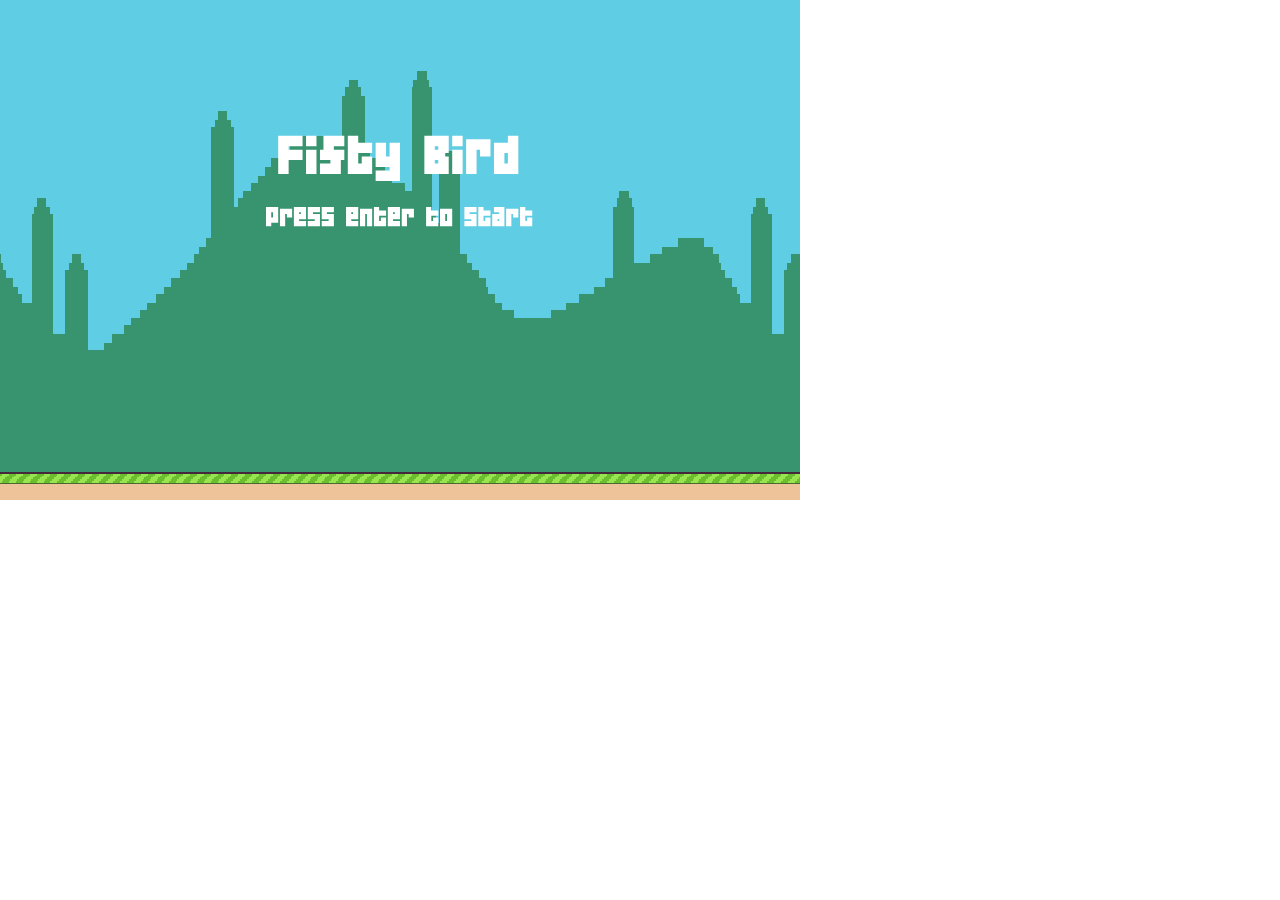
<file: flappy/index.html>
<!DOCTYPE html>
<html lang="">

<head>
  <meta charset="utf-8">
  <meta name="viewport" content="width=device-width, initial-scale=1.0">
  <title>Flappy Bird</title>
  <style>
    body {
      padding: 0;
      margin: 0;
    }
  </style>
  <script src="p5/p5.js"></script>
  <script src="p5/p5.sound.js"></script>
  <script src="bird.js"></script>
  <script src="pipe.js"></script>
  <script src="sketch.js"></script>
</head>

<body>
  <main>
  </main>
</body>

</html>
</file>
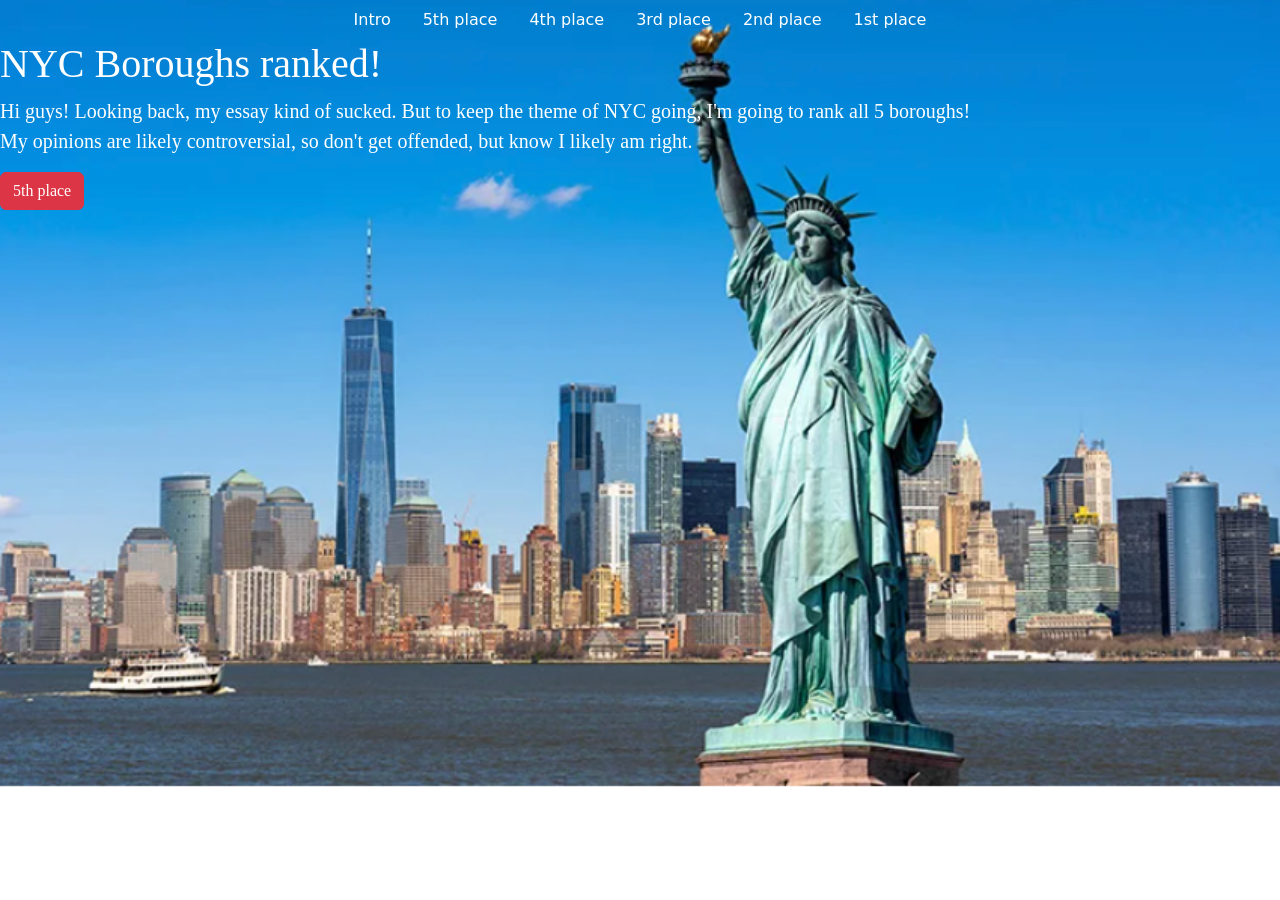
<file: homepage/index.html>
<!DOCTYPE html>

<html lang="en">
    <head>
        <link href="https://cdn.jsdelivr.net/npm/bootstrap@5.2.3/dist/css/bootstrap.min.css" rel="stylesheet" integrity="sha384-rbsA2VBKQhggwzxH7pPCaAqO46MgnOM80zW1RWuH61DGLwZJEdK2Kadq2F9CUG65" crossorigin="anonymous">
        <script src="https://cdn.jsdelivr.net/npm/bootstrap@5.2.3/dist/js/bootstrap.bundle.min.js" integrity="sha384-kenU1KFdBIe4zVF0s0G1M5b4hcpxyD9F7jL+jjXkk+Q2h455rYXK/7HAuoJl+0I4" crossorigin="anonymous"></script>
        <link href="styles.css" rel="stylesheet">
        <title> Jacob's webpage </title>
        <style>
          body {
            background-image: url('Statue-of-liberty.png');
            background-repeat: no-repeat;
            background-size: cover
          }
        </style>

        <ul class="nav justify-content-center">
  <li class="nav-item">
    <a class="nav-link active" aria-current="page" href="index.html" style="color: #FFFFFF">Intro</a>
  </li>
  <li class="nav-item">
    <a class="nav-link" href="index1.html" style="color: #FFFFFF">5th place</a>
  </li>
  <li class="nav-item">
    <a class="nav-link" href="index2.html" style="color: #FFFFFF">4th place</a>
  </li>
  <li class="nav-item">
    <a class="nav-link" href="index3.html" style="color: #FFFFFF">3rd place</a>
  </li>
  <li class="nav-item">
    <a class="nav-link" href="index4.html" style="color: #FFFFFF">2nd place</a>
  </li>
  <li class="nav-item">
    <a class="nav-link" href="index5.html" style="color: #FFFFFF">1st place</a>
  </li>
</ul>
    </head>
    <body: id="Intro">
      <h1>NYC Boroughs ranked!</h1>
      <p>
        Hi guys! Looking back, my essay kind of sucked. But to keep the theme of NYC going, I'm going to rank all 5 boroughs! <br>
        My opinions are likely controversial, so don't get offended, but know I likely am right.
      </p>
      <a href="index1.html">
        <button type="button" class="btn btn-danger">5th place</button>
      </a>
    </body>
</html>
</file>
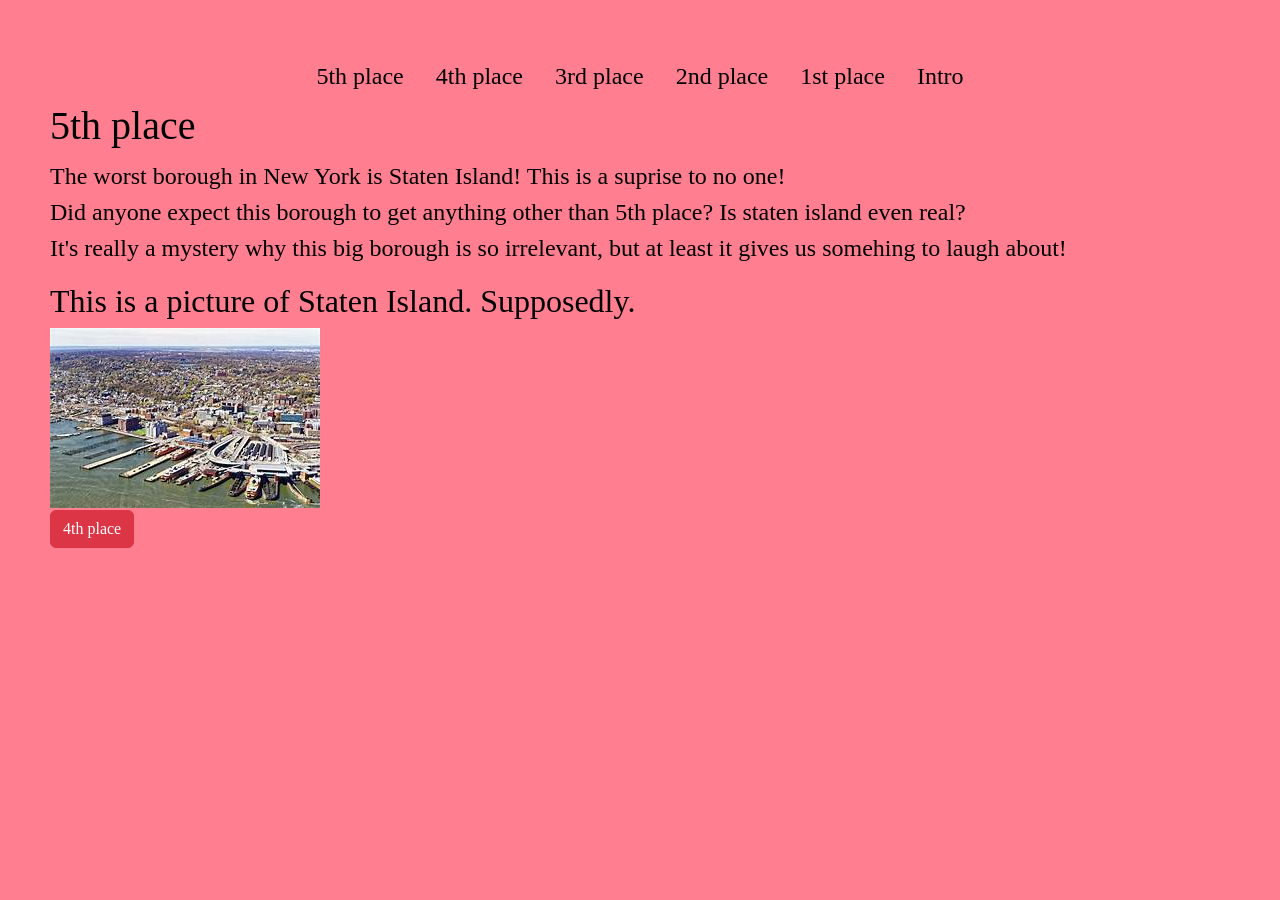
<file: homepage/index1.html>
<!DOCTYPE html>

<html lang="en">
    <head>
        <link href="https://cdn.jsdelivr.net/npm/bootstrap@5.2.3/dist/css/bootstrap.min.css" rel="stylesheet" integrity="sha384-rbsA2VBKQhggwzxH7pPCaAqO46MgnOM80zW1RWuH61DGLwZJEdK2Kadq2F9CUG65" crossorigin="anonymous">
        <script src="https://cdn.jsdelivr.net/npm/bootstrap@5.2.3/dist/js/bootstrap.bundle.min.js" integrity="sha384-kenU1KFdBIe4zVF0s0G1M5b4hcpxyD9F7jL+jjXkk+Q2h455rYXK/7HAuoJl+0I4" crossorigin="anonymous"></script>
        <link href="styles.css" rel="stylesheet">
        <title>Borough rank #5</title>

<ul class="nav justify-content-center">
  <li class="nav-item">
    <a class="nav-link active" aria-current="page" href="index1.html" style="color: #000000">5th place</a>
  </li>
  <li class="nav-item">
    <a class="nav-link" href="index2.html" style="color: #000000">4th place</a>
  </li>
  <li class="nav-item">
    <a class="nav-link" href="index3.html" style="color: #000000">3rd place</a>
  </li>
  <li class="nav-item">
    <a class="nav-link" href="index4.html" style="color: #000000">2nd place</a>
  </li>
  <li class="nav-item">
    <a class="nav-link" href="index5.html" style="color: #000000">1st place</a>
  </li>
  <li class="nav-item">
    <a class="nav-link" href="index.html" style="color: #000000">Intro</a>
  </li>
</ul>
    </head>
    <body id="R5">
        <h1>5th place</h1>
        <p>
            The worst borough in New York is Staten Island! This is a suprise to no one! <br>
            Did anyone expect this borough to get anything other than 5th place? Is staten island even real? <br>
            It's really a mystery why this big borough is so irrelevant, but at least it gives us somehing to laugh about!
        </p>
        <h2>This is a picture of Staten Island. Supposedly.</h2>
        <img src="Staten-Island.png" alt="Staten Island">
        <br>
        <a href="index2.html">
        <button type="button" class="btn btn-danger">4th place</button>
      </a>
    </body>
</html>
</file>
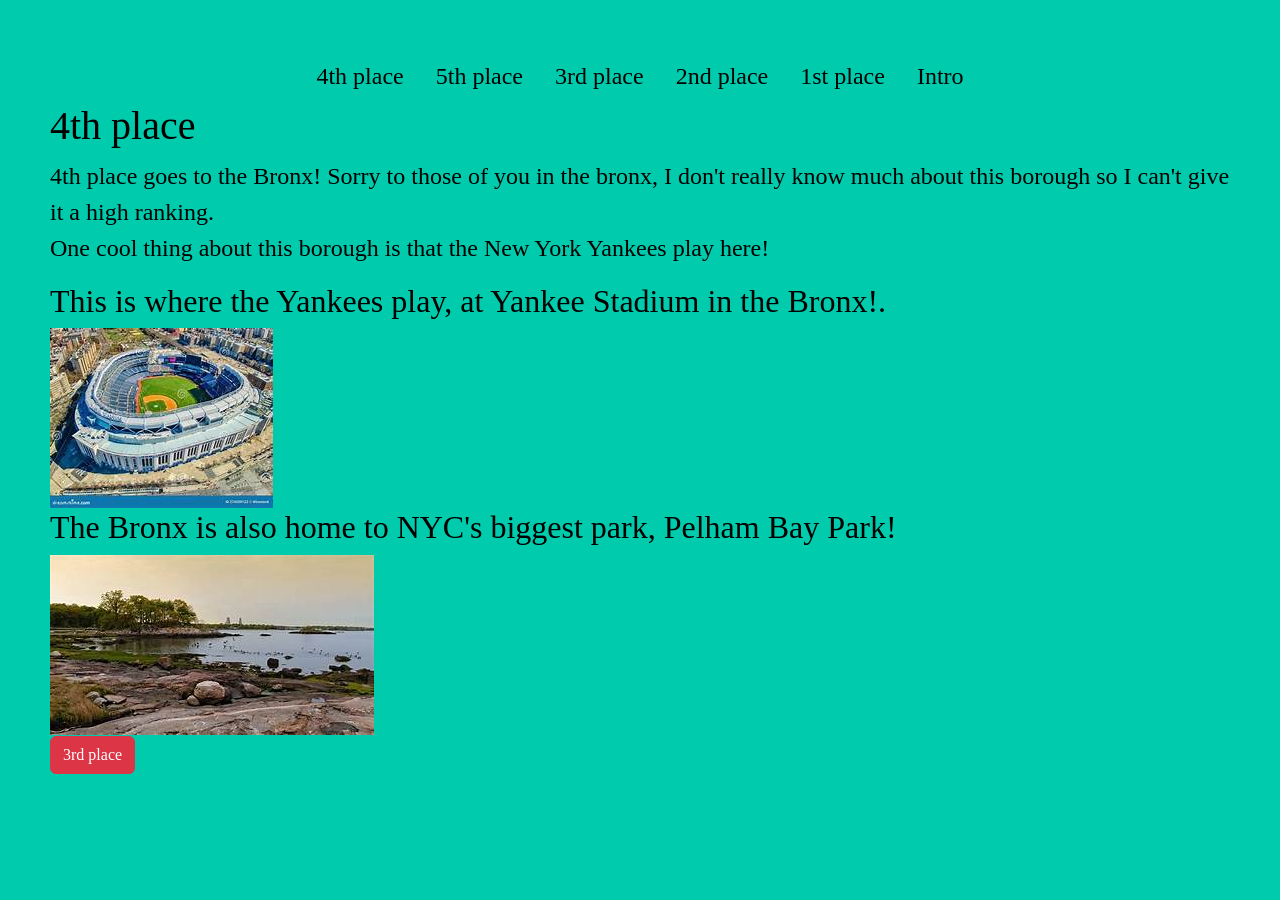
<file: homepage/index2.html>
<!DOCTYPE html>

<html lang="en">
    <head>
        <link href="https://cdn.jsdelivr.net/npm/bootstrap@5.2.3/dist/css/bootstrap.min.css" rel="stylesheet" integrity="sha384-rbsA2VBKQhggwzxH7pPCaAqO46MgnOM80zW1RWuH61DGLwZJEdK2Kadq2F9CUG65" crossorigin="anonymous">
        <script src="https://cdn.jsdelivr.net/npm/bootstrap@5.2.3/dist/js/bootstrap.bundle.min.js" integrity="sha384-kenU1KFdBIe4zVF0s0G1M5b4hcpxyD9F7jL+jjXkk+Q2h455rYXK/7HAuoJl+0I4" crossorigin="anonymous"></script>
        <link href="styles.css" rel="stylesheet">
        <title>Borough rank #4</title>

        <ul class="nav justify-content-center">
  <li class="nav-item">
    <a class="nav-link active" aria-current="page" href="index2.html" style="color: #000000">4th place</a>
  </li>
  <li class="nav-item">
    <a class="nav-link" href="index1.html" style="color: #000000">5th place</a>
  </li>
  <li class="nav-item">
    <a class="nav-link" href="index3.html" style="color: #000000">3rd place</a>
  </li>
  <li class="nav-item">
    <a class="nav-link" href="index4.html" style="color: #000000">2nd place</a>
  </li>
  <li class="nav-item">
    <a class="nav-link" href="index5.html" style="color: #000000">1st place</a>
  </li>
  <li class="nav-item">
    <a class="nav-link" href="index.html" style="color: #000000">Intro</a>
  </li>
</ul>
    </head>
    <body id="R4">
        <h1>4th place</h1>
        <p>
            4th place goes to the Bronx! Sorry to those of you in the bronx, I don't really know much about this borough so I can't give it a high ranking. <br>
            One cool thing about this borough is that the New York Yankees play here!
        </p>
        <h2>This is where the Yankees play, at Yankee Stadium in the Bronx!.</h2>
        <img src="Yankee-Stadium.png" alt="Yankees">
        <h2>The Bronx is also home to NYC's biggest park, Pelham Bay Park!</h2>
        <img src="Pelham-Bay.png" alt="Bronx">
        <br>
        <a href="index3.html" id="nextpage">
        <button type="button" class="btn btn-danger">3rd place</button>
      </a>
    </body>
</html>
</file>
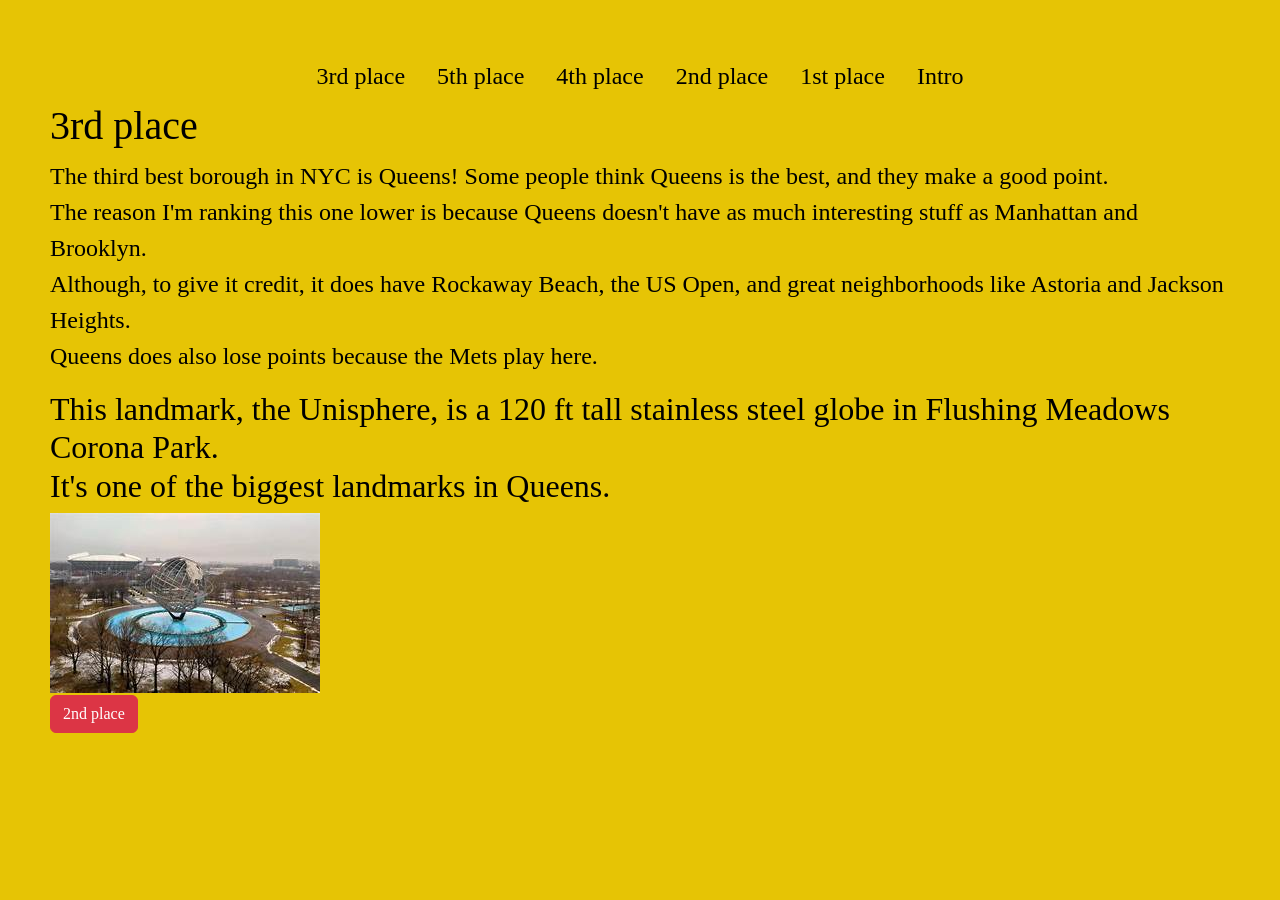
<file: homepage/index3.html>
<!DOCTYPE html>

<html lang="en">
    <head>
        <link href="https://cdn.jsdelivr.net/npm/bootstrap@5.2.3/dist/css/bootstrap.min.css" rel="stylesheet" integrity="sha384-rbsA2VBKQhggwzxH7pPCaAqO46MgnOM80zW1RWuH61DGLwZJEdK2Kadq2F9CUG65" crossorigin="anonymous">
        <script src="https://cdn.jsdelivr.net/npm/bootstrap@5.2.3/dist/js/bootstrap.bundle.min.js" integrity="sha384-kenU1KFdBIe4zVF0s0G1M5b4hcpxyD9F7jL+jjXkk+Q2h455rYXK/7HAuoJl+0I4" crossorigin="anonymous"></script>
        <link href="styles.css" rel="stylesheet">
        <title>Borough rank #3</title>

        <ul class="nav justify-content-center">
  <li class="nav-item">
    <a class="nav-link active" aria-current="page" href="index3.html" style="color: #000000">3rd place</a>
  </li>
  <li class="nav-item">
    <a class="nav-link" href="index1.html" style="color: #000000">5th place</a>
  </li>
  <li class="nav-item">
    <a class="nav-link" href="index2.html" style="color: #000000">4th place</a>
  </li>
  <li class="nav-item">
    <a class="nav-link" href="index4.html" style="color: #000000">2nd place</a>
  </li>
  <li class="nav-item">
    <a class="nav-link" href="index5.html" style="color: #000000">1st place</a>
  </li>
  <li class="nav-item">
    <a class="nav-link" href="index.html" style="color: #000000">Intro</a>
  </li>
</ul>
    </head>
    <body id="R3">
        <h1>3rd place</h1>
        <p>
            The third best borough in NYC is Queens! Some people think Queens is the best, and they make a good point. <br>
            The reason I'm ranking this one lower is because Queens doesn't have as much interesting stuff as Manhattan and Brooklyn. <br>
            Although, to give it credit, it does have Rockaway Beach, the US Open, and great neighborhoods like Astoria and Jackson Heights. <br>
            Queens does also lose points because the Mets play here.
        </p>
        <h2>This landmark, the Unisphere, is a 120 ft tall stainless steel globe in Flushing Meadows Corona Park.<br>
        It's one of the biggest landmarks in Queens.</h2>
        <img src="Unisphere.png" alt="Unisphere">
        <br>
        <a href="index4.html">
        <button type="button" class="btn btn-danger">2nd place</button>
      </a>
    </body>
</html>
</file>
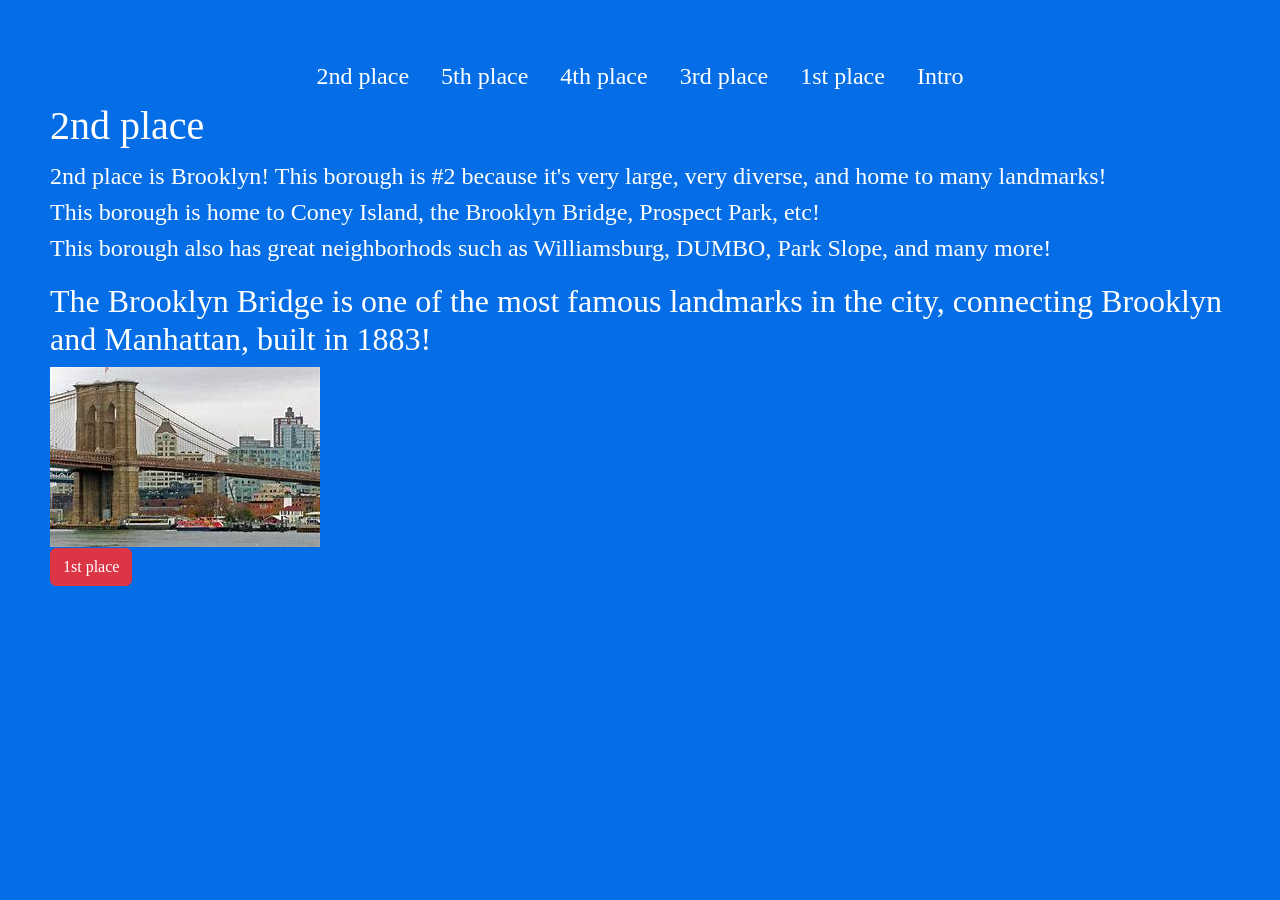
<file: homepage/index4.html>
<!DOCTYPE html>

<html lang="en">
    <head>
        <link href="https://cdn.jsdelivr.net/npm/bootstrap@5.2.3/dist/css/bootstrap.min.css" rel="stylesheet" integrity="sha384-rbsA2VBKQhggwzxH7pPCaAqO46MgnOM80zW1RWuH61DGLwZJEdK2Kadq2F9CUG65" crossorigin="anonymous">
        <script src="https://cdn.jsdelivr.net/npm/bootstrap@5.2.3/dist/js/bootstrap.bundle.min.js" integrity="sha384-kenU1KFdBIe4zVF0s0G1M5b4hcpxyD9F7jL+jjXkk+Q2h455rYXK/7HAuoJl+0I4" crossorigin="anonymous"></script>
        <link href="styles.css" rel="stylesheet">
        <title>Borough rank #2</title>

        <ul class="nav justify-content-center">
  <li class="nav-item">
    <a class="nav-link active" aria-current="page" href="index4.html" style="color: #FFFFFF">2nd place</a>
  </li>
  <li class="nav-item">
    <a class="nav-link" href="index1.html" style="color: #FFFFFF">5th place</a>
  </li>
  <li class="nav-item">
    <a class="nav-link" href="index2.html" style="color: #FFFFFF">4th place</a>
  </li>
  <li class="nav-item">
    <a class="nav-link" href="index3.html" style="color: #FFFFFF">3rd place</a>
  </li>
  <li class="nav-item">
    <a class="nav-link" href="index5.html" style="color: #FFFFFF">1st place</a>
  </li>
  <li class="nav-item">
    <a class="nav-link" href="index.html" style="color: #FFFFFF">Intro</a>
  </li>
</ul>
    </head>
    <body id="R2">
        <h1>2nd place</h1>
        <p>
            2nd place is Brooklyn! This borough is #2 because it's very large, very diverse, and home to many landmarks! <br>
            This borough is home to Coney Island, the Brooklyn Bridge, Prospect Park, etc! <br>
            This borough also has great neighborhods such as Williamsburg, DUMBO, Park Slope, and many more!
        </p>
        <h2>The Brooklyn Bridge is one of the most famous landmarks in the city, connecting Brooklyn and Manhattan, built in 1883!</h2>
        <img src="Brooklyn-Bridge.png" alt="BrooklynBridge">
        <br>
        <a href="index5.html">
        <button type="button" class="btn btn-danger">1st place</button>
      </a>
    </body>
</html>
</file>
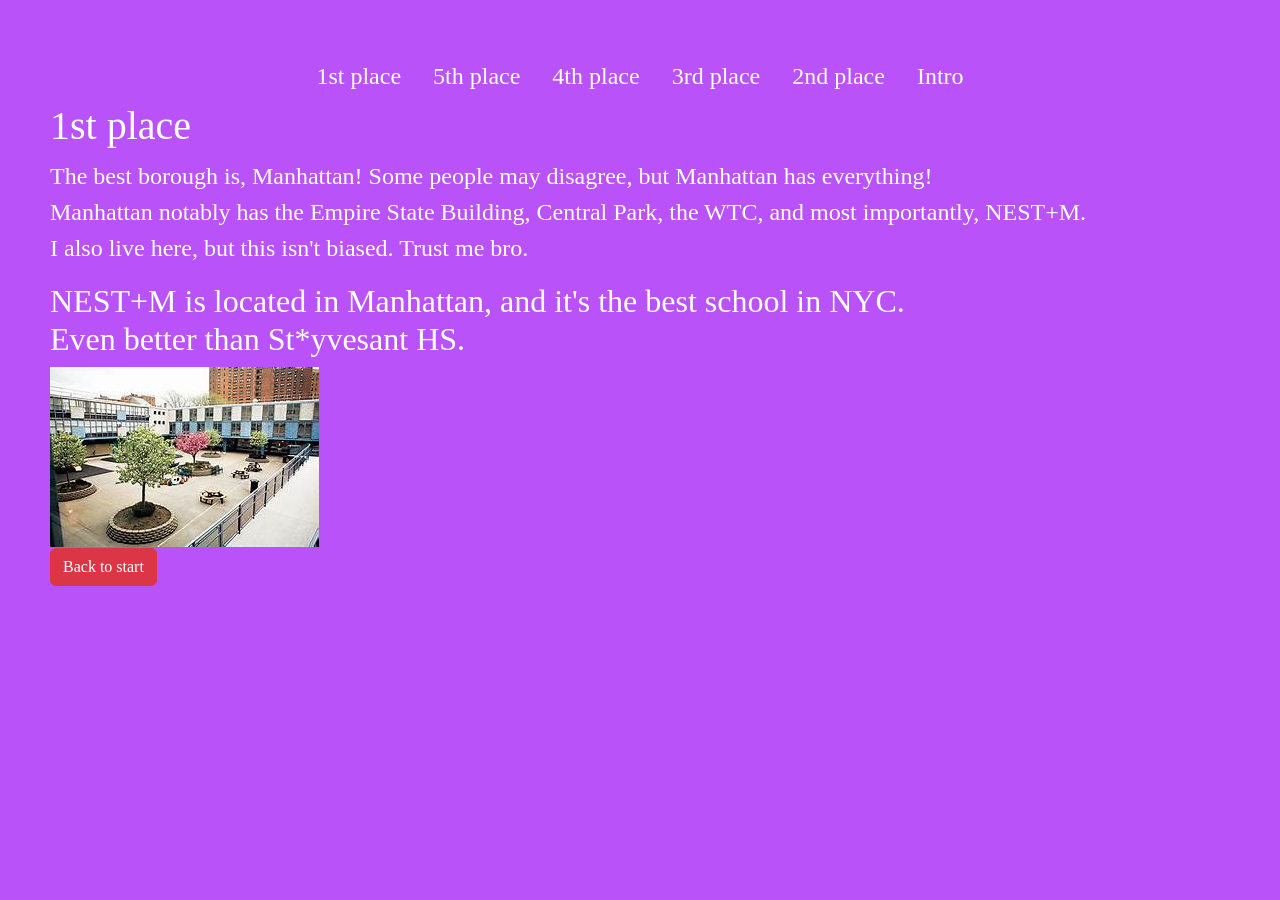
<file: homepage/index5.html>
<!DOCTYPE html>

<html lang="en">
    <head>
        <link href="https://cdn.jsdelivr.net/npm/bootstrap@5.2.3/dist/css/bootstrap.min.css" rel="stylesheet" integrity="sha384-rbsA2VBKQhggwzxH7pPCaAqO46MgnOM80zW1RWuH61DGLwZJEdK2Kadq2F9CUG65" crossorigin="anonymous">
        <script src="https://cdn.jsdelivr.net/npm/bootstrap@5.2.3/dist/js/bootstrap.bundle.min.js" integrity="sha384-kenU1KFdBIe4zVF0s0G1M5b4hcpxyD9F7jL+jjXkk+Q2h455rYXK/7HAuoJl+0I4" crossorigin="anonymous"></script>
        <link href="styles.css" rel="stylesheet">
        <title>Borough rank #5</title>

        <ul class="nav justify-content-center">
  <li class="nav-item">
    <a class="nav-link active" aria-current="page" href="index5.html" style="color: #FFFFFF">1st place</a>
  </li>
  <li class="nav-item">
    <a class="nav-link" href="index1.html" style="color: #FFFFFF">5th place</a>
  </li>
  <li class="nav-item">
    <a class="nav-link" href="index2.html" style="color: #FFFFFF">4th place</a>
  </li>
  <li class="nav-item">
    <a class="nav-link" href="index3.html" style="color: #FFFFFF">3rd place</a>
  </li>
  <li class="nav-item">
    <a class="nav-link" href="index4.html" style="color: #FFFFFF">2nd place</a>
  </li>
  <li class="nav-item">
    <a class="nav-link" href="index.html" style="color: #FFFFFF">Intro</a>
  </li>
</ul>
    </head>
    <body id="R1">
        <h1>1st place</h1>
        <p>
            The best borough is, Manhattan! Some people may disagree, but Manhattan has everything! <br>
            Manhattan notably has the Empire State Building, Central Park, the WTC, and most importantly, NEST+M. <br>
            I also live here, but this isn't biased. Trust me bro.
        </p>
        <h2>NEST+M is located in Manhattan, and it's the best school in NYC. <br>
            Even better than St*yvesant HS.</h2>
        <img src="NEST+M.png" alt="NEST+M">
        <br>
        <a href="index.html">
        <button type="button" class="btn btn-danger">Back to start</button>
      </a>
    </body>
</html>
</file>
<file: homepage/styles.css>
#Intro {
    color: white;
    font-size: 20px;
    font-family: "Georgia";
}

#R5 {
    background-color: #ff7f90;
    color: #000000;
    font-size: 24px;
    font-family: "Georgia";
    margin: 50px
}

#R4 {
    background-color: #00ccad;
    color: #000000;
    font-size: 24px;
    font-family: "Georgia";
    margin: 50px
}

#R3 {
    background-color: #e6c405;
    color: #000000;
    font-size: 24px;
    font-family: "Georgia";
    margin: 50px
}

#R2 {
    background-color: #056ee6;
    color: #ffffff;
    font-size: 24px;
    font-family: "Georgia";
    margin: 50px
}

#R1 {
    background-color: #ba52fa;
    color: #ffffff;
    font-size: 24px;
    font-family: "Georgia";
    margin: 50px
}
</file>
